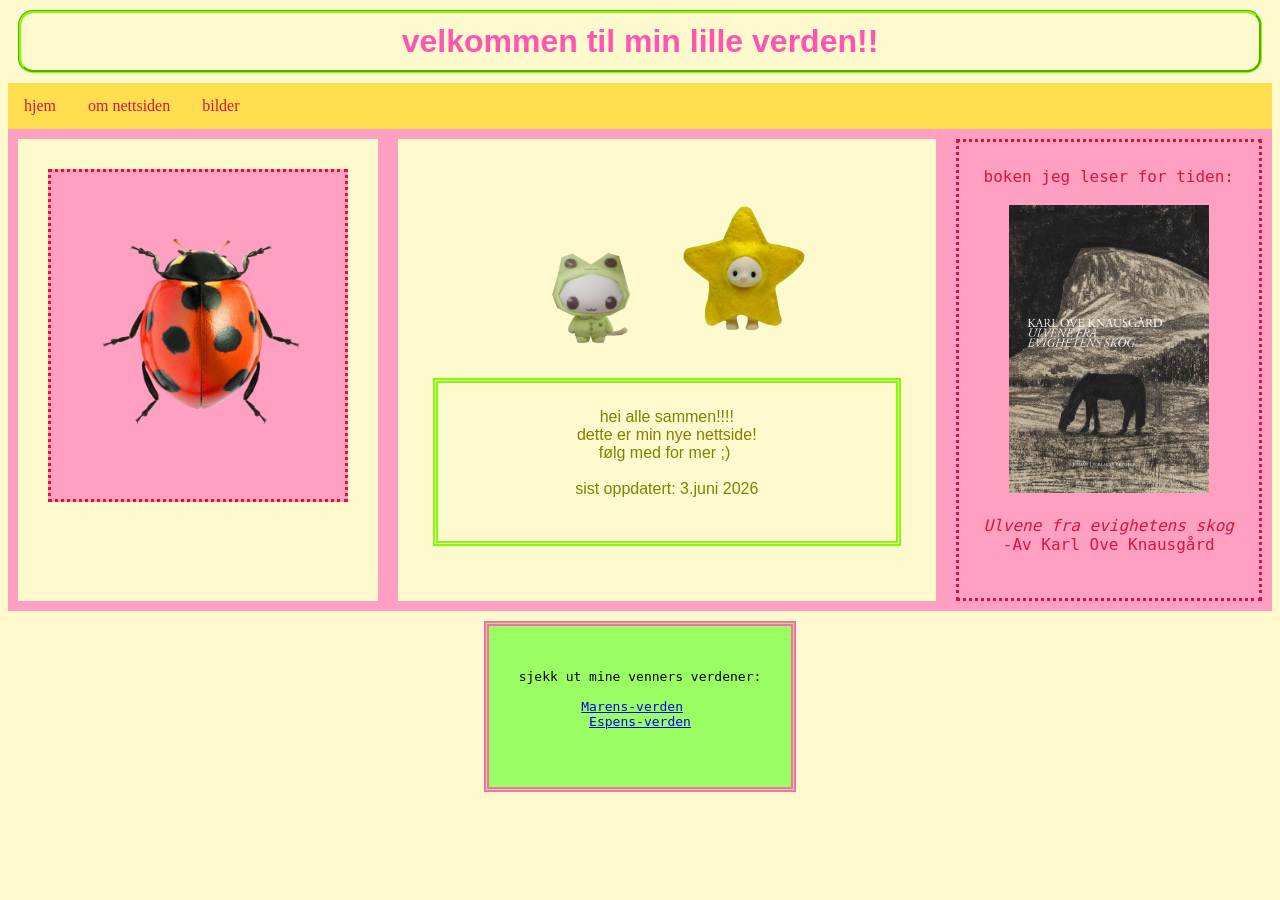
<file: index.html>
<!DOCTYPE html>
<html lang="nb">
<head>
    <title>tinaslilleverden</title>
    <meta charset="UTF-8">
    <meta name="viewport" content="width=device-width, initial-scale=1">
    <link rel="stylesheet" type="text/css" href="css/stylesheet.css">
    <link rel="icon" type="image/x-icon" href="assets/favicon.ico"> 
</head>

<body>
    <!-- overskrift -->
    <h1>velkommen til min lille verden!!</h1>

    <!-- navigasjon -->
     <ul>
        <li><a href="index.html">hjem</a></li>
        <li><a href="om-nettsiden.html">om nettsiden</a></li>
        <li><a href="bilder.html">bilder</a></li>
     </ul>

    

    <!-- flexbox -->

    <div class="container">
        <div> 
            <pre class="venstre-boks">
<img src="assets/ladybug.png" width="200"/>
           </pre>
        </div>

        <!-- info -->
        <div style="flex-grow:2">
             <!-- bilder -->
        <img src="assets/favicon.ico.png" width="150"/>
        <img src="assets/stjerne.png" width="150" />
        <!-- intro -->
        <pre class="intro">
hei alle sammen!!!!
dette er min nye nettside!
følg med for mer ;) 
          
sist oppdatert: 3.juni 2026
        </pre>
        </div>

        <!-- bok jeg leser -->
        <pre class="bok">
boken jeg leser for tiden:
             
<img src="assets/ulvene.jpg" width="200"/>

<i>Ulvene fra evighetens skog</i>
-Av Karl Ove Knausgård
        </pre>
    </div>
    
        <!-- ny flex -->
    <div class="venner">
        <div>
        <pre>
sjekk ut mine venners verdener:

<a href="https://www.kvinnensomelsketjava.no/">Marens-verden</a>  
<a href="https://espentf.no/">Espens-verden</a>
        </pre>
        </div>
    </div>

</body>

</html>
</file>
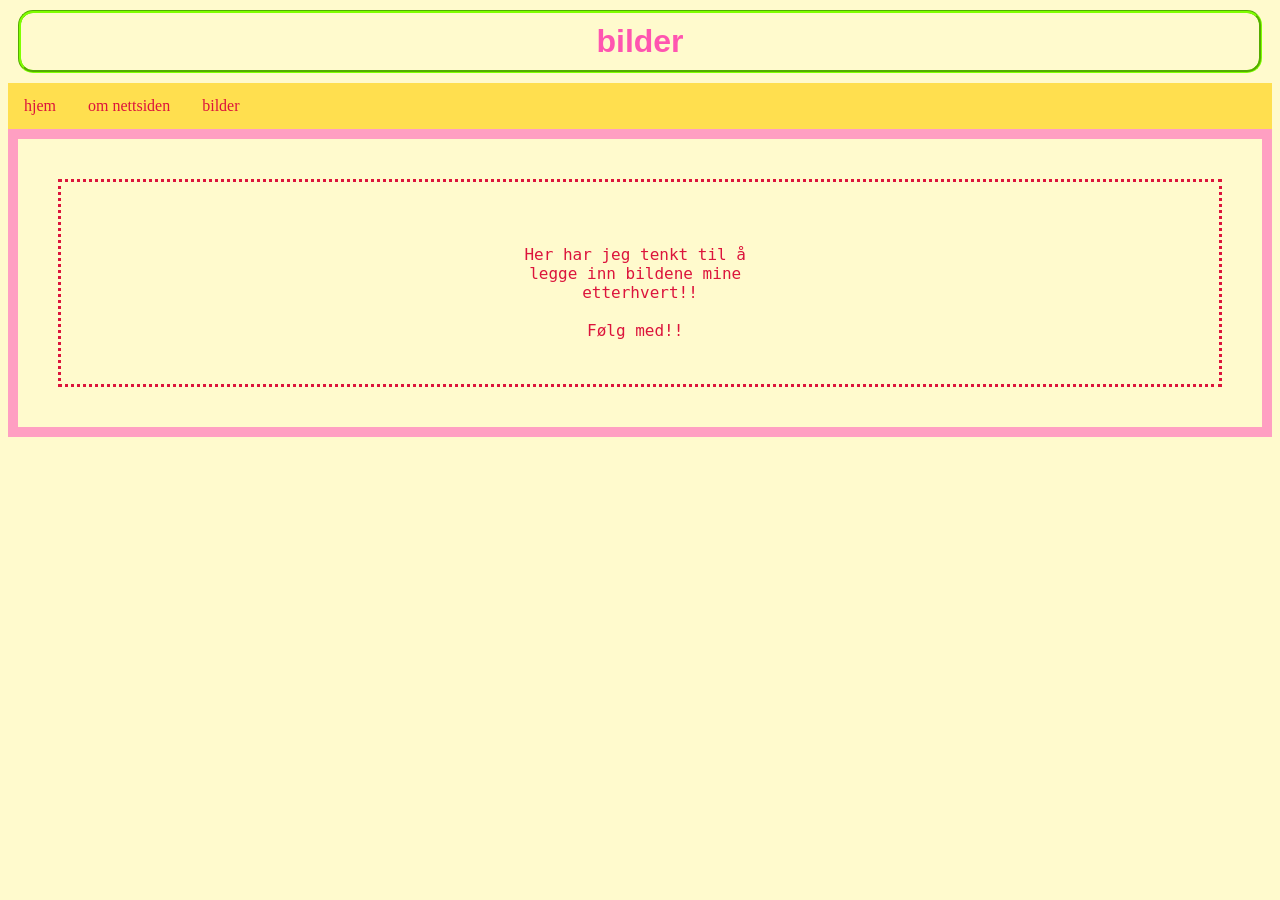
<file: bilder.html>
<!DOCTYPE html>
<html lang="nb">
<head>
    <title>tinaslilleverden</title>
    <meta charset="UTF-8">
    <meta name="viewport" content="width=device-width, initial-scale=1">
    <link rel="stylesheet" type="text/css" href="css/stylesheet.css">
    <link rel="icon" type="image/x-icon" href="assets/favicon.ico"> 
</head>


<body>
    <!-- overskrift -->
    <h1>bilder</h1>

    <!-- navigasjon -->
     <ul>
        <li><a href="index.html">hjem</a></li>
        <li><a href="om-nettsiden.html">om nettsiden</a></li>
        <li><a href="bilder.html">bilder</a></li>
     </ul>

    <!-- tekst-->
    <div class="container">
        <div style="flex-grow:5">
    <pre class="bok">


Her har jeg tenkt til å 
legge inn bildene mine 
etterhvert!!

Følg med!! 
    </pre>
    </div>
    </div>
</body>
</file>
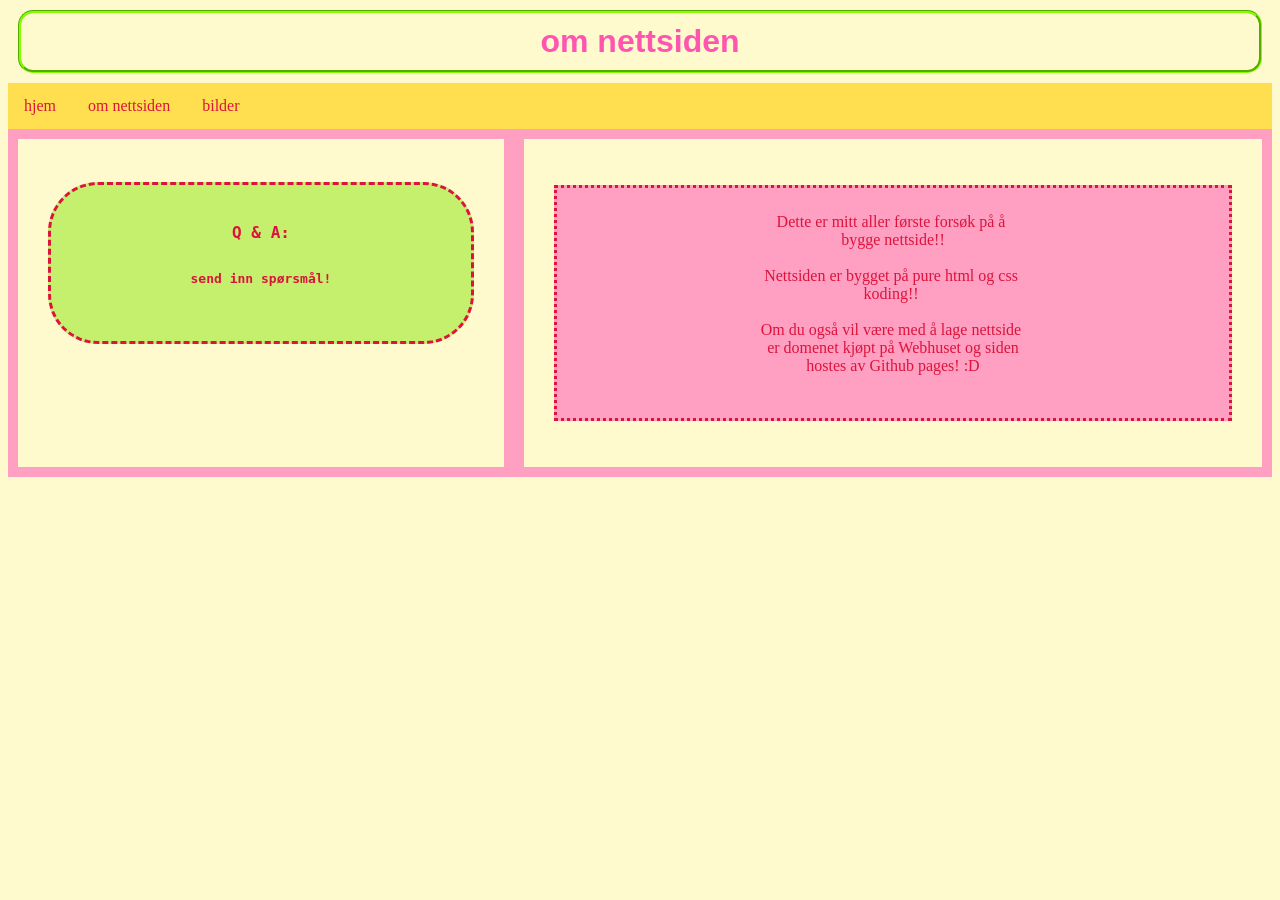
<file: om-nettsiden.html>
<!DOCTYPE html>
<html lang="nb">
<head>
    <title>tinaslilleverden</title>
    <meta charset="UTF-8">
    <meta name="viewport" content="width=device-width, initial-scale=1">
    <link rel="stylesheet" type="text/css" href="css/stylesheet.css">
    <link rel="icon" type="image/x-icon" href="assets/favicon.ico"> 
</head>


<body>
    <!-- overskrift -->
    <h1>om nettsiden</h1>

    <!-- navigasjon -->
     <ul>
        <li><a href="index.html">hjem</a></li>
        <li><a href="om-nettsiden.html">om nettsiden</a></li>
        <li><a href="bilder.html">bilder</a></li>
     </ul>

    <!-- tekst-->
    <div class="container">
        <div style="flex-grow:2">
            <pre class="questions">
<h2>Q & A:</h2>
<b>send inn spørsmål!</b>

            </pre>
        </div>

    <div style="flex-grow:6">
    <pre class="om-nettsiden">
Dette er mitt aller første forsøk på å 
bygge nettside!!

Nettsiden er bygget på pure html og css 
koding!! 

Om du også vil være med å lage nettside 
er domenet kjøpt på Webhuset og siden
hostes av Github pages! :D
    </pre>
    </div>
    </div>

</body>
</file>
<file: css/stylesheet.css>
h1 {
    color:rgb(255, 85, 176);
    font-family:sans-serif; 
    text-align:center;
    border-style:groove;
    border-color:chartreuse;
    border-radius:15px;
    padding: 10px;
    margin:10px;
}

h2 {
    color:crimson;
    font-size:large;
}

ul {
    position: sticky;
    top: 0;
    list-style-type: none;
    margin: 0; 
    padding: 0;
    overflow: hidden;
    background-color: #FFDF4F;
    }
     
    ul li {
    float: left;
    }

    ul li a {
    display: block;
    color:crimson;
    text-align: center;
    padding: 14px 16px;
    text-decoration: none;
    }

    ul li a:hover {
    background-color: #E3C130;
    }

    ul li a.active {
        background-color:lightgreen;
    }

body {
    background-color:lemonchiffon;
    text-align: center;
    
}

.venstre-boks {
    display:block;
    background-color:rgb(255, 159, 194);
    border-style:dotted;
    border-color:crimson;
    padding: 50px;
    align-content: center;
    margin:auto;
}

.intro {
    color:olive;
    font-family:Verdana, Geneva, Tahoma, sans-serif;
    text-align:center;
    border:double;
    border-color:chartreuse;
    border-width:5px;
    padding:25px;
    margin:5px;
}

.bok {
    color:crimson;
    text-align: center;
    font-size:large;
    border-style:dotted;
    border-color:crimson;
    padding:25px;
    margin: 10px;
}

.venner {
    display:flex;
    background-color:lemonchiffon;
    flex-wrap: wrap;
    justify-content: space-around;
    text-align:center;
    align-items:stretch;
    align-content:stretch;
    font-family:fantasy;
    gap:0px;
}

.venner div {
    background-color: #9AFF63;
    margin:10px;
    padding:30px;
    max-width:100%;
    text-align:center;
    border-style:double;
    border-color:hotpink;
    border-width: 5px;
}

.container {
    display:flex;
    background-color:rgb(255, 159, 194);
    justify-content:space-around;
    flex-wrap: wrap;
    align-items: stretch;
    align-content:stretch;
    text-align:center;
    gap:0px;
}

.container div {
    background-color: lemonchiffon;
    margin:10px;
    padding:30px;
    width:300px;
    max-width:100%;
    text-align: center;
}


@media (max-width:100%) {
    .container {
        flex-direction:column;
        justify-content: center;
    }
    .venner {
        flex-direction:column;
        margin:0px;
        padding:0px;
    }
}

.om-nettsiden {
    color:crimson;
    text-align:center;
    font-size: medium;
    font-family: serif;
    background-color:rgb(255, 159, 194);
    padding: 25px;
    border-style:dotted;
    border-color:crimson;
}

.questions {
    color:crimson;
    text-align: center;
    padding: 25px;
    font-size:medium;
    background-color: rgb(196, 240, 110);
    border-style:dashed;
    border-color:crimson;
    border-radius: 50px;
}
</file>
